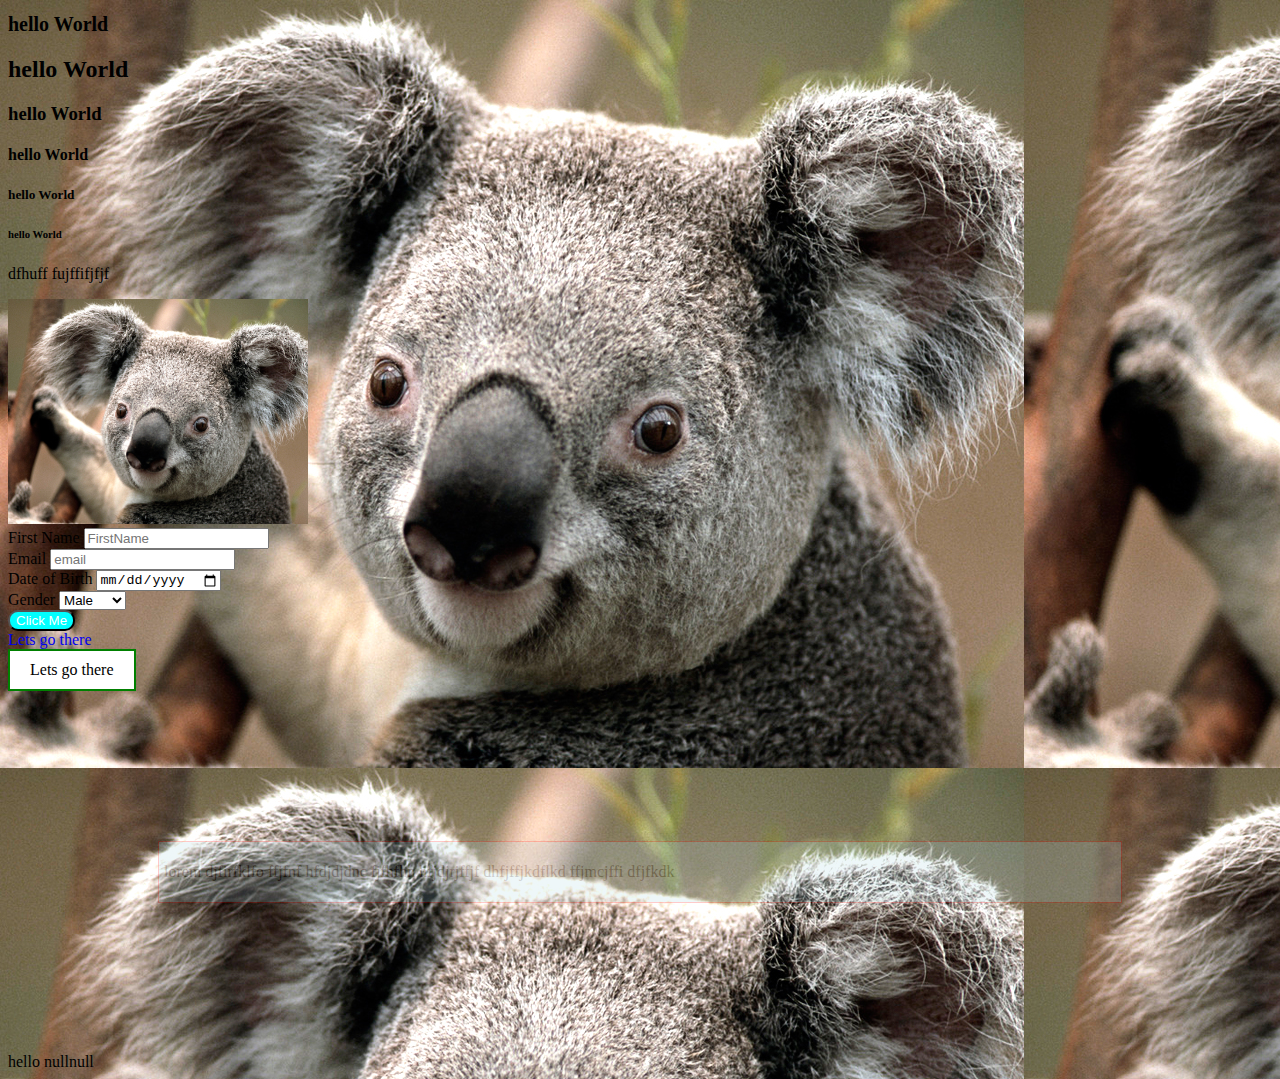
<file: classwork/index.html>
<!DOCTYPE html>
<html>
<head>
  <meta charset="utf-8">
  <link rel="stylesheet" type="text/css" href="asset/css/style.css">
  <title>fatima</title>
   
</head>
<body>
    <h1>hello World</h1>
    <h2>hello World</h2>
    <h3>hello World</h3>
    <h4>hello World</h4>
    <h5>hello World</h5>
    <h6>hello World</h6>
    <p>dfhuff fujffifjfjf</p>
<!--    <a href="www.google.com">Google</a>-->
   <a href="www.google.com">
       <img src="asset/img/Koala.jpg"  width="300">
   </a>
<!--    unordered list and ordered list-->
<!--
    <ul>
        <li>home</li>
        <li>about</li>
        <li>contact</li>
    </ul>
     <ol>
        <li>home</li>
        <li>about</li>
        <li>contact</li>
    </ol>
    
-->
<!--
    <table>
        <thead>
            <th>ID</th>
            <th>First Name</th>
            <th>Last Name</th>
            <th>Email</th>
            <th>Status</th>
            <th>Action</th>
        </thead>
        <tbody>
            <tr>
                <td>1</td>
                <td>Fatima</td>
                <td>Atta</td>
                <td>attafatimah@gmail.com</td>
                <td>Pending</td>
                <td>ddjd</td>
            </tr>
        </tbody>
    </table>
-->
    <form>
        <label>First Name</label>
        <input type="text" placeholder="FirstName">
        <br>
        <label>Email</label>
        <input type="email" placeholder="email">
        <br>
        <label>Date of Birth</label>
        <input type="date">
        <br>
        <label>Gender</label>
        <select>
            <option value="male">Male</option>
            <option value="Female">Female</option>
        </select>
        
    </form>
    <button class="btn">Click Me</button>
    <br>
    <a href="www.google.com" class="datlink" >Lets go there</a>
     <br>
    <a href="www.google.com" class="datlink2" >Lets go there</a>
    <div>
    <p>lorem djfirfklfo ffjfnf hfdjdjdnc fjfhfhn hfjdjrjffjf
        dhfjffjkdflkd ffjmcjffi dfjfkdk</p>
    </div>
    <script src="script.js"></script>
</body>

</html>
</file>
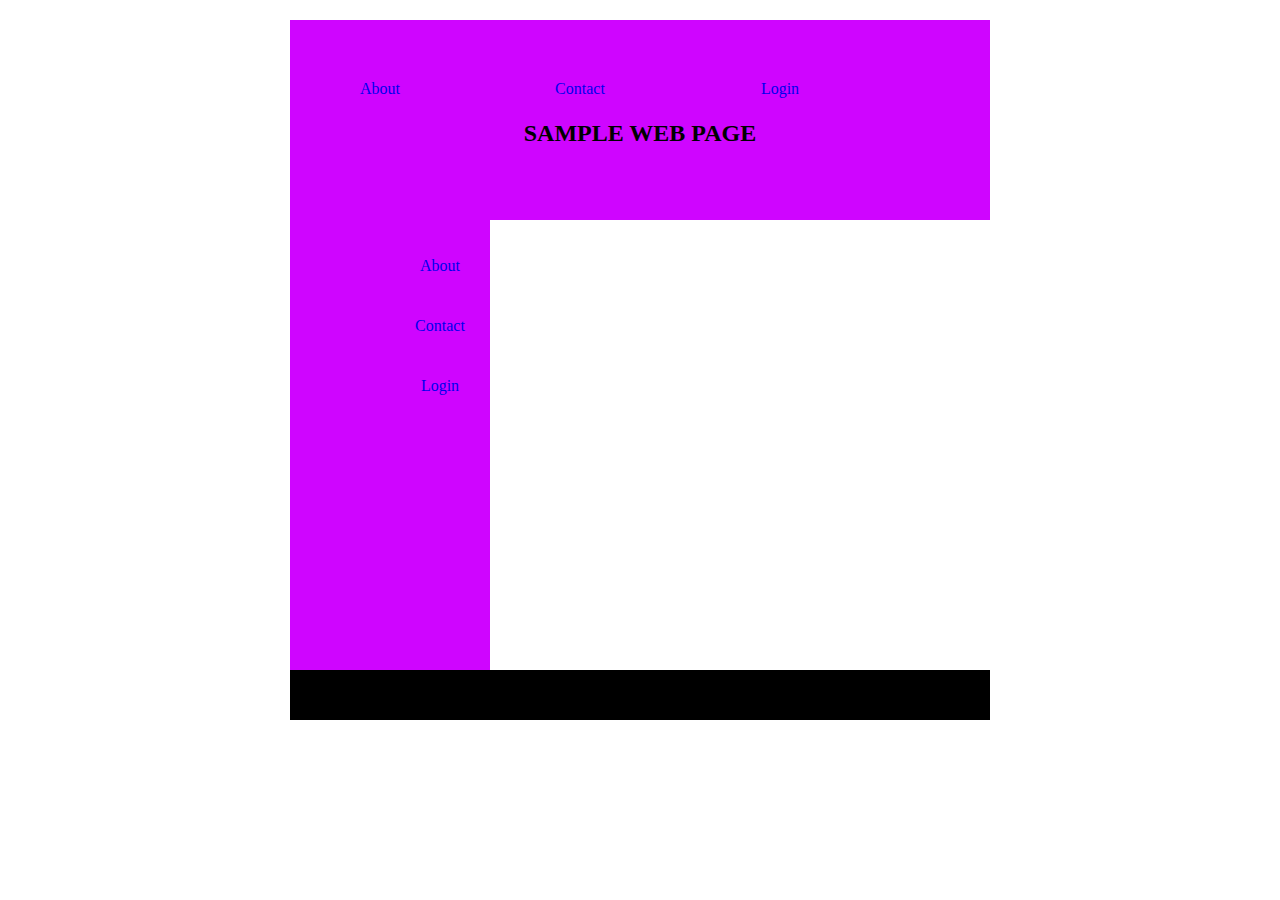
<file: first project/index.html>
<!DOCTYPE html>
<html>
    <head>
        <style>
            body{
              text-align: justify;
              text-decoration-color: black;
              font:times roman;
            
            }
        </style>
        <title>
            SAMPLE WEB PAGE
        </title>
        <link rel="stylesheet" href="style.css">
    </head>
    <body>
        <div class="wrapper">
            <div class="header" >
                <ul id="button">
                    
                <li><a style = "text-decoration: none;" href="about.html" >About</a></li>
                <li> <a style = "text-decoration: none;" href="contact.html">Contact</a></li>
                <li> <a style = "text-decoration: none;" href="login.html">Login</a></li>
                 
                </ul>
                 
            </div>
            <div class="banner">
                <h2 style = " float: centre; text-align: center; margin-top: 0;">SAMPLE WEB PAGE</h2>
            </div>
            <div class="content">
                <div class="left">
                <ul id="button2">
                    
                <li><a style = "text-decoration: none;" href="about.html">About</a></li>
                <li> <a style = "text-decoration: none;"href="contact.html">Contact</a></li>
                <li><a style = "text-decoration: none;" href="login.html">Login</a></li>
                 
                </ul>
                    
                </div>
                <div class="main">
                </div>
            </div>
            <div class="footer">
            </div>
                
        </div>
    </body>
        
</html>
</file>
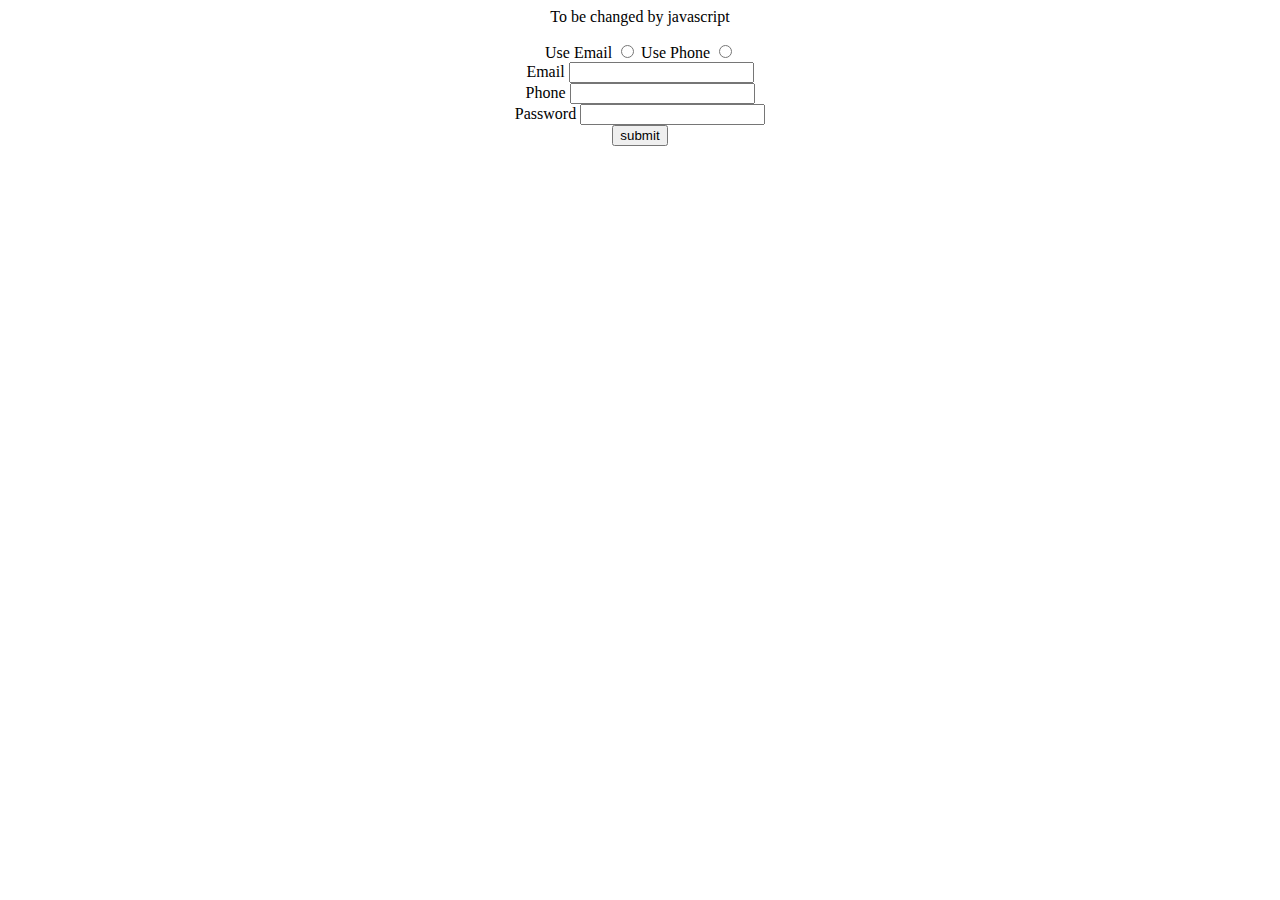
<file: javascriptWeek2/index.html>
<html>
    <head>
    
    </head>
    <body align= 'center'>
        <p> To be changed by javascript </p>
        <form>
       
           Use Email <input type="radio" name="signupstyle" value="use_email" onclick="showField('email')">
            Use Phone <input type="radio" name="signupstyle" value="use_phone" onclick="showField('phone')">
           <br>
        <div id="email_div">
           Email <input type="email" name="my_email" id="my_email" >
            <br>
         </div>
        <div id="phone_div">
             Phone <input type="tel" name="my_phone" id="my_phone" >
            <br>
        </div>
        <div id="pword_div">
            Password <input type="password" name="pwd" id="pwd" >
            <br>
        </div>
            <button onclick=signin()>submit</button>
        </form>
        <script src="script.js">
            
        </script>
    </body>

</html>
</file>
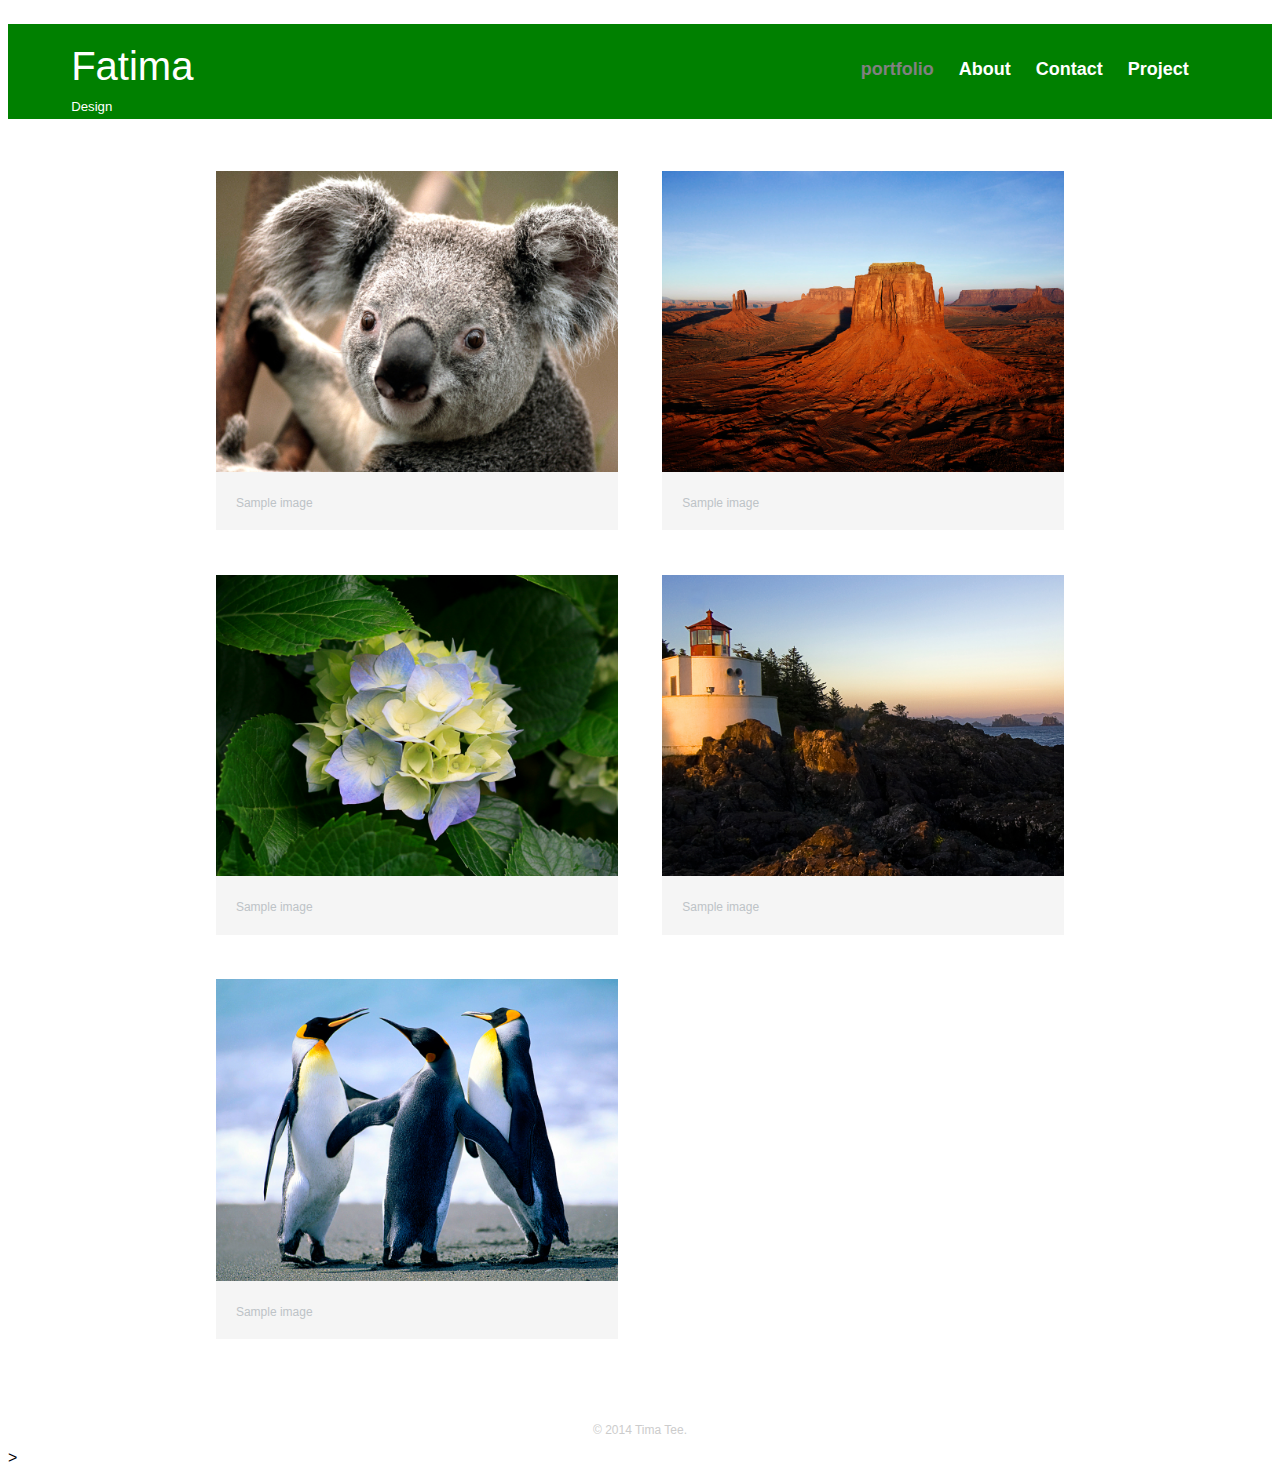
<file: profile/index.html>
<!DOCTYPE html>
<html>
<head>
  <meta charset="utf-8">  
    <title>Tima Tee | Designer</title>
    <link rel = "stylesheet" href="css/main.css">
     <link rel = "stylesheet" href="css/responsive.css">
    <meta name="viewport" content="width=device-width, initialscale=1.0">
</head>
<body >
  <header id="head" >
      <a href="index.html" id="logo">
      <h1 >Fatima</h1> 
      <h2 style = "text-decoration: none;">Design</h2>
      </a>
      <nav id="links"> 
          <ul style = "text-decoration: none; list-style-type: none;">
              <li><a href="index.html" style = "text-decoration: none;" class="selected"> portfolio</a></li>
              <li><a href="about.html" style = "text-decoration: none;">About</a></li>
              <li><a href="contact.html" style = "text-decoration: none;">Contact</a></li>
              <li><a href="project.html" style = "text-decoration: none;">Project</a></li>
          </ul>
      </nav>
          
  </header>
<div id="wrapper">
  <section>
      <ul id ="gallery">
           <li>
               <a href="img/Koala.jpg" style = "text-decoration: none;">
                <img src="img/Koala.jpg" alt="">
                <p>Sample image</p>
              </a>
           </li>   
           <li>
                <a href="img/Desert.jpg" style = "text-decoration: none;">
                  <img src="img/Desert.jpg" alt="">
                  <p>Sample image</p>
                </a>
          </li>
           <li>
                <a href="img/Hydrangeas.jpg" style = "text-decoration: none;">
                 <img src="img/Hydrangeas.jpg" alt="">
                 <p>Sample image</p>
                </a>
           </li>
           <li>
                <a href="img/Lighthouse.jpg" style = "text-decoration: none;">
                 <img src="img/Lighthouse.jpg" alt="">
                <p>Sample image</p>
                </a>
           </li>
           <li>
                <a href="img/Penguins.jpg" style = "text-decoration: none;">
                   <img src="img/Penguins.jpg" alt="">
                   <p>Sample image</p>
                </a>
            </li>
      </ul>
  </section>
  <footer>
      <p> &copy; 2014 Tima Tee.</p>
  </footer>
</div>   
</body>
    <script src="script.js"></script>>

</html>
</file>
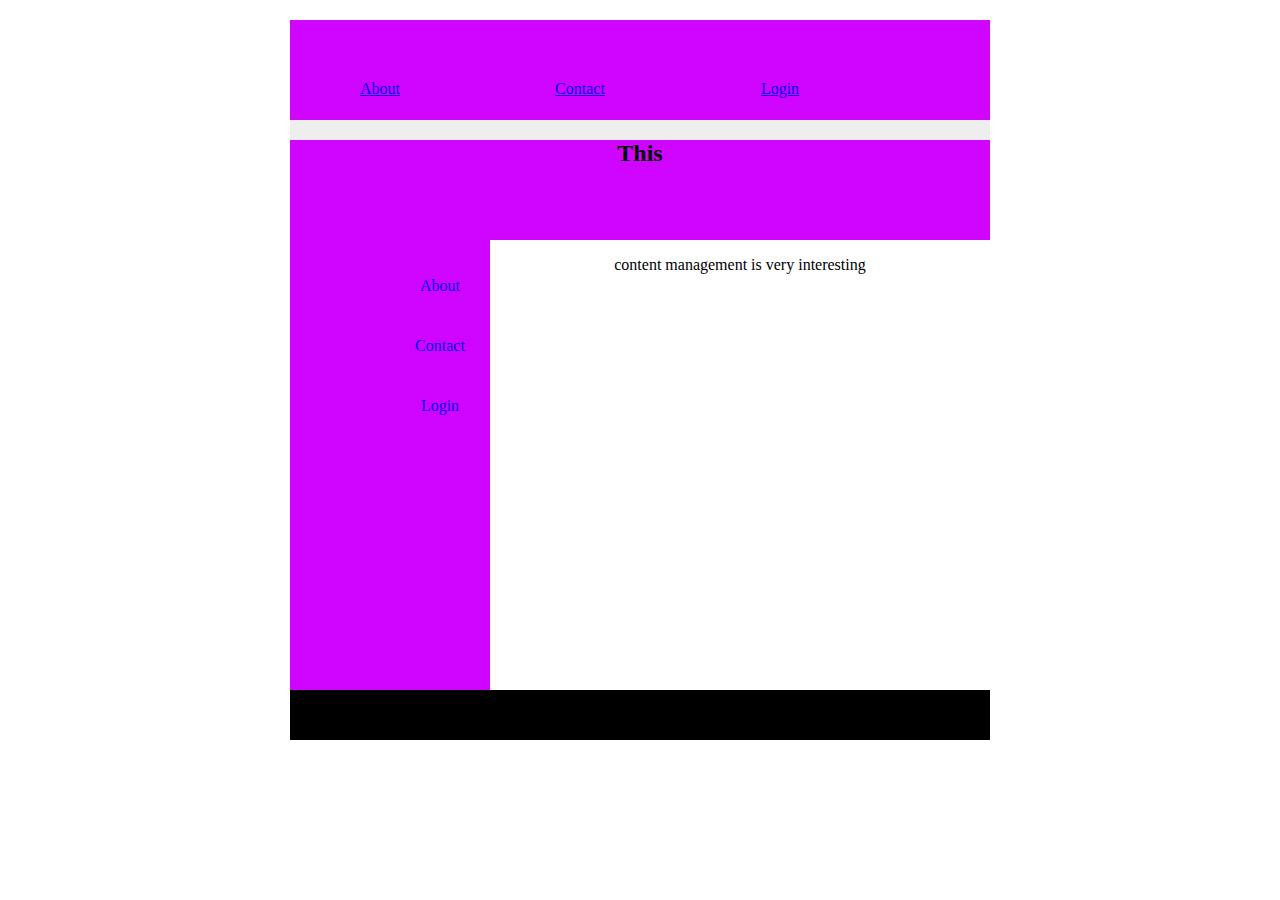
<file: first project/about.html>
<!DOCTYPE html>
<html>
    <head>
        <style>
            body{
              text-align: justify;
              text-decoration-color: black;
              font:times roman;
            
            }
        </style>
        <title>
            SAMPLE WEB PAGE
        </title>
        <link rel="stylesheet" href="style.css">
    </head>
    <body>
        <div class="wrapper">
            <div class="header" style = "align-button: center;">
                <ul id="button">
                    <li><a href="about.html">About</a></li>
                    <li> <a href="contact.html">Contact</a></li>
                    <li><a href="login.html">Login</a></li>
                </ul> 
            </div>
            
            <div class="banner">
                <h2 style = "text-align: center; ">This</h2>
            </div>
            
            <div class="content">
                
                <div class="left">
                   <ul id="button2">
                    <li><a style = "text-decoration: none;" href="about.html">About</a></li>
                    <li> <a style = "text-decoration: none;"href="contact.html">Contact</a></li>
                    <li><a style = "text-decoration: none;" href="login.html">Login</a></li>
                  </ul>
                </div>
                <div class="main">
                    <p style="text-align: center">content management is very interesting</p>
                </div>
            </div>
            
            <div class="footer">
            </div>
                
        </div>
    </body>
        
</html>
</file>
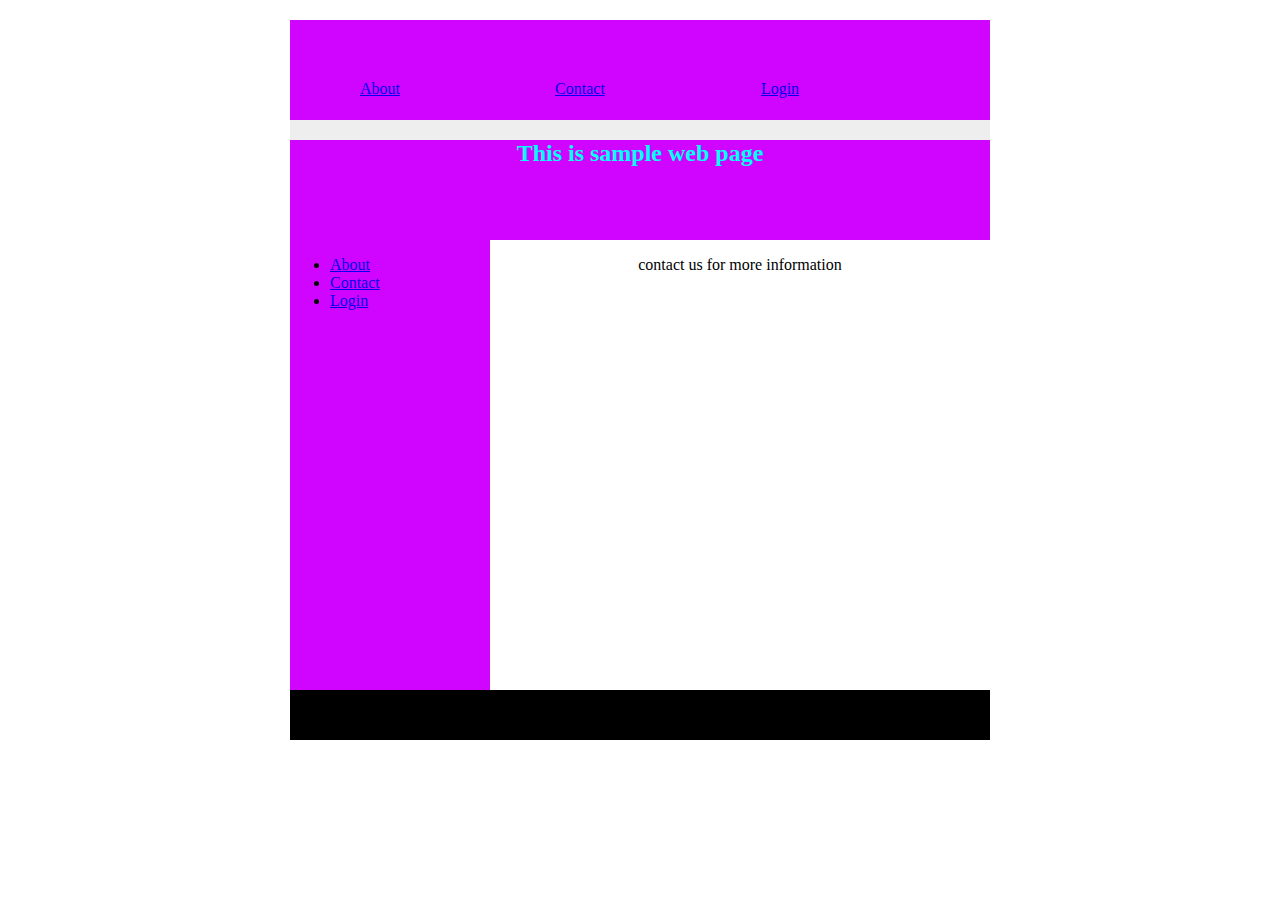
<file: first project/contact.html>
<!DOCTYPE html>
<html>
    <head>
        <style>
            body{
              text-align: justify;
              text-decoration-color: black;
              font:times roman;
            
            }
        </style>
        <title>
            SAMPLE WEB PAGE
        </title>
        <link rel="stylesheet" href="style.css">
    </head>
    <body>
        <div class="wrapper">
            <div class="header" style = "align-button: center;">
                <ul id="button">
                    
                <li><a href="about.html">About</a></li>
                <li> <a href="contact.html">Contact</a></li>
                <li><a href="login.html">Login</a></li>
                 
                </ul>
                 
            </div>
            <div class="banner">
                <h2 style = "text-align: center; color: aqua; ">This is sample web page</h2>
            </div>
            <div class="content">
                <div class="left">
                <ul>
                    
                <li><a href="about.html">About</a></li>
                <li> <a href="contact.html">Contact</a></li>
                <li><a href="login.html">Login</a></li>
                 
                </ul>
                    
                </div>
                <div class="main">
                    <p style="text-align: center">contact us for more information</p>
                </div>
            </div>
            <div class="footer">
            </div>
                
        </div>
    </body>
        
</html>
</file>
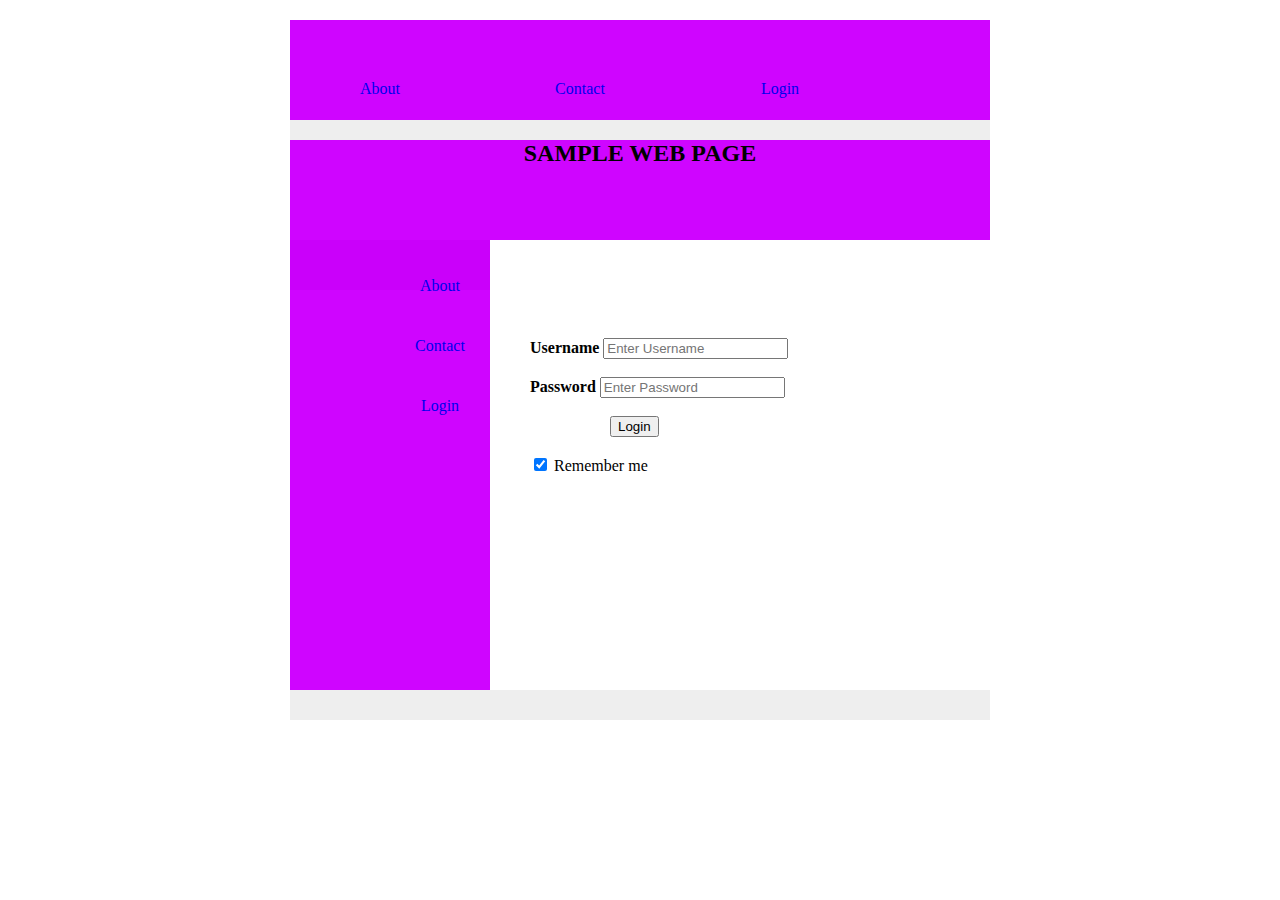
<file: first project/login.html>
<!DOCTYPE html>
<html>
    <head>
        <style>
            body{
              text-align: justify;
              text-decoration-color: black;
              font:times roman;
            
            }
        </style>
        <title>
            SAMPLE WEB PAGE
        </title>
        <link rel="stylesheet" href="style.css">
    </head>
    <body>
        <div class="wrapper">
            <div class="header" >
                <ul id="button">
                    
                <li><a style = "text-decoration: none;" href="about.html" >About</a></li>
                <li> <a style = "text-decoration: none;" href="contact.html">Contact</a></li>
                <li> <a style = "text-decoration: none;" href="login.html">Login</a></li>
                 
                </ul>
                 
            </div>
            <div class="banner">
                <h2 style = " float: centre; text-align: center; ">SAMPLE WEB PAGE</h2>
            </div>
            <div class="content">
                <div class="left">
                <ul id="button2">
                    
                <li><a style = "text-decoration: none;" href="about.html">About</a></li>
                <li> <a style = "text-decoration: none;"href="contact.html">Contact</a></li>
                <li><a style = "text-decoration: none;" href="login.html">Login</a></li>
                 
                </ul>
                    
                </div>
                <div class="main">
                    <form  class="form">
                     <div class="form">
                         <label><br> <b>Username</b></label>
                         <input type="text" placeholder="Enter Username" name="uname" required></br>
                          <label><br> <b>Password</b></label>
                         <input type="password" placeholder="Enter Password" name="psw" required></br>
                        <br> <button type="submit" style = "margin-left: 80px;">Login</button></br>
                         <label><br>
                          <input type="checkbox" checked="checked" name="Remember"> Remember me
                         </br></label>
                          
                    </form>
                </div>
            </div>
            <div class="footer">
            </div>
                
        </div>
    </body>
        
</html>
</file>
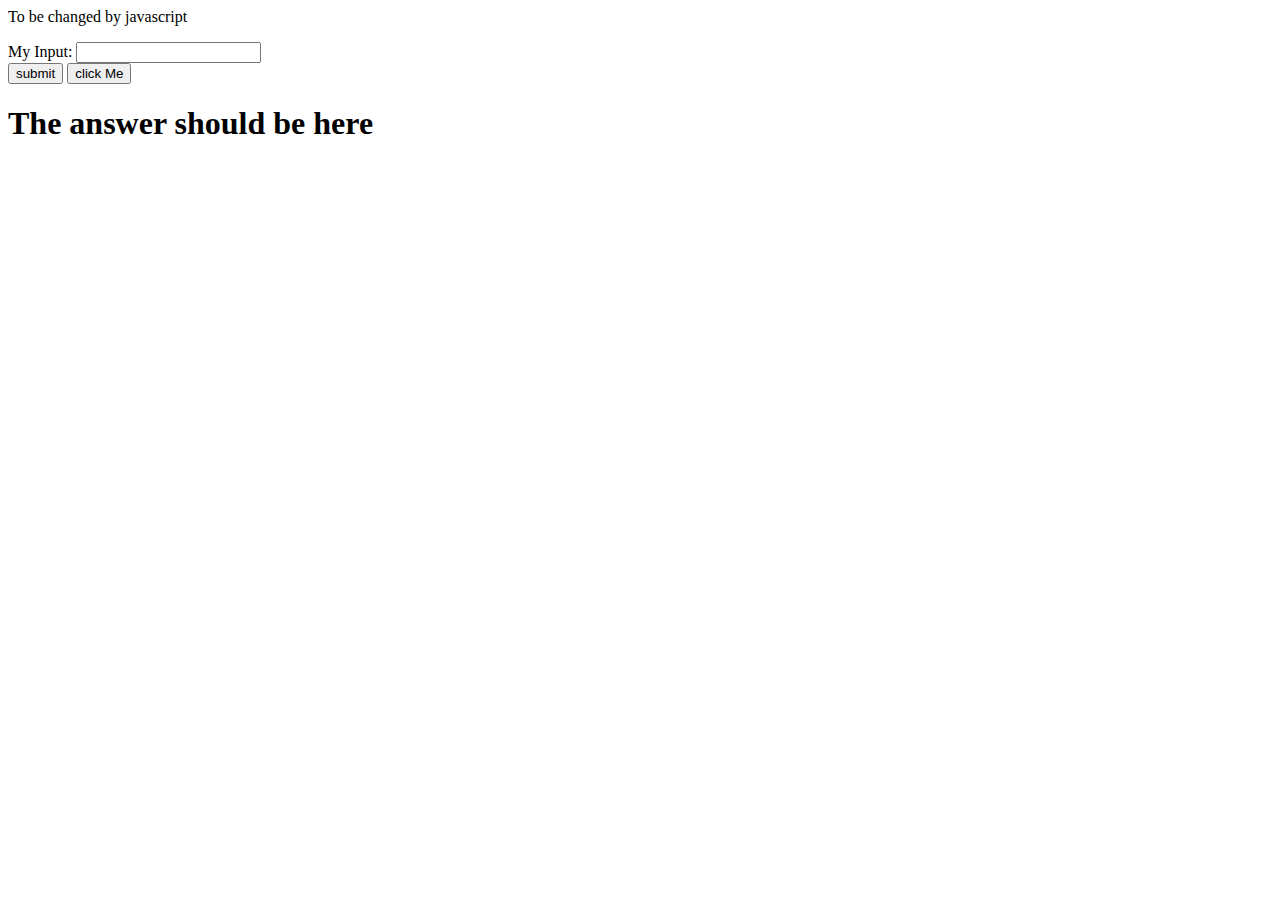
<file: javascript/intro.html>
<html>
    <head>
    
    </head>
    <body>
        <p> To be changed by javascript </p>
        <span >My Input: </span>
        <input name="my_data" id="my_number" >
        <br>
        <button onclick="divide()" >submit</button>
        <button onclick="showMe()"> click Me</button>
        <h1 id= "foo">The answer should be here</h1>
        <script src="functions.js">
            
        </script>
    </body>

</html>
</file>
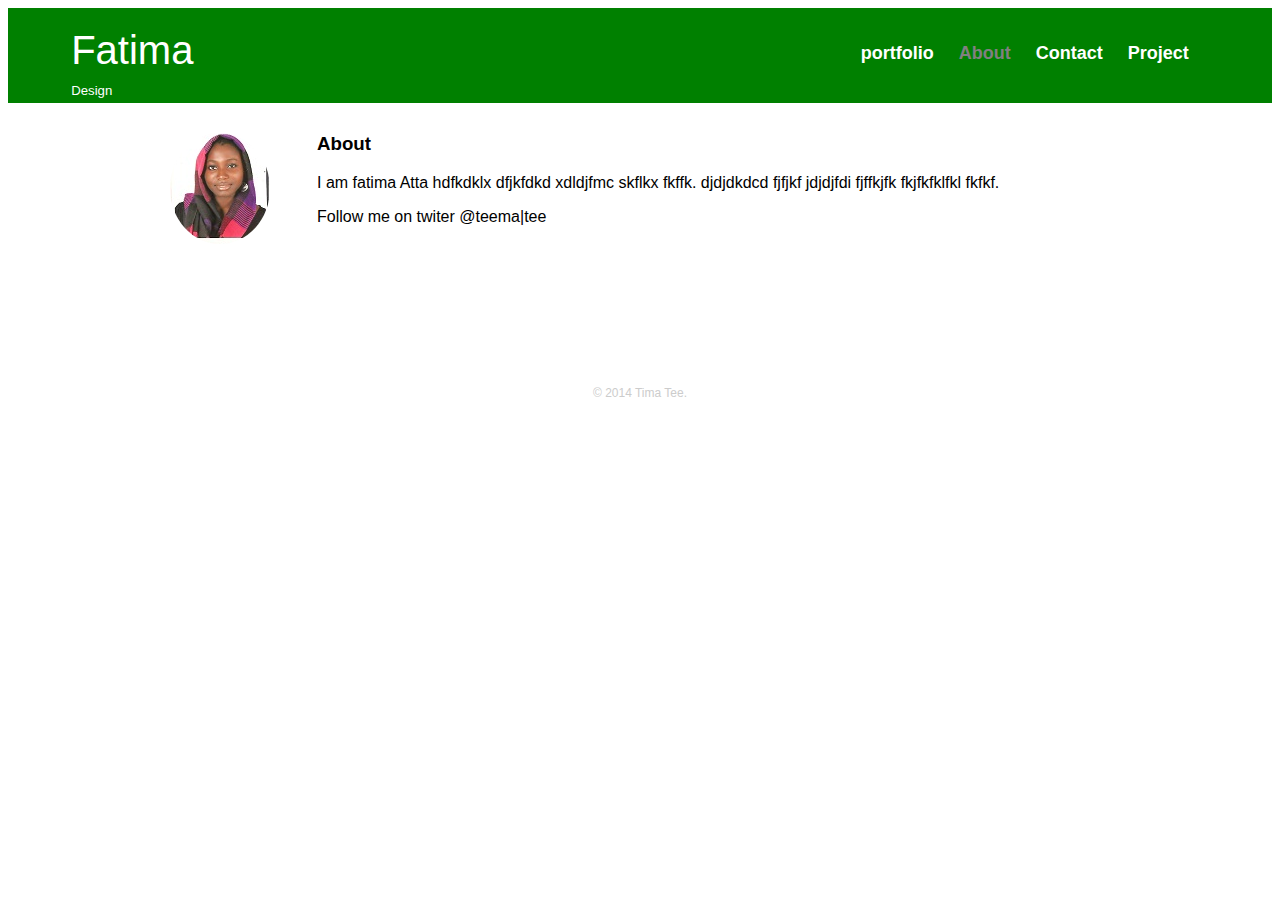
<file: profile/about.html>
<!DOCTYPE html>
<html>
<head>
  <meta charset="utf-8">  
    <title>Tima Tee | Designer</title>
    <link rel = "stylesheet" href="css/main.css">
     <link rel = "stylesheet" href="css/responsive.css">
     <meta name="viewport" content="width=device-width, initialscale=1.0">
</head>
<body >
  <header id="head" >
      <a href="index.html" id="logo">
      <h1 >Fatima</h1> 
      <h2 style = "text-decoration: none;">Design</h2>
      </a>
      <nav id="links"> 
          <ul style = "text-decoration: none; list-style-type: none;">
              <li><a href="index.html" style = "text-decoration: none;" > portfolio</a></li>
              <li><a href="about.html" style = "text-decoration: none;" class="selected">About</a></li>
              <li><a href="contact.html" style = "text-decoration: none;" >Contact</a></li>
              <li><a href="project.html" style = "text-decoration: none;">Project</a></li>
          </ul>
      </nav>
          
  </header>
<div id="wrapper">
  <section>
        <img src="img/fatima.jpg" alt="tima tee profile picture" class="profile">
        <h3> About</h3>
        <p> I am fatima Atta hdfkdklx dfjkfdkd xdldjfmc skflkx fkffk. djdjdkdcd fjfjkf jdjdjfdi fjffkjfk fkjfkfklfkl fkfkf.</p>
        <p>Follow me on twiter @teema|tee</p>
  </section>
  <footer>
      <p> &copy; 2014 Tima Tee.</p>
  </footer>
</div>   
</body>

</html>
</file>
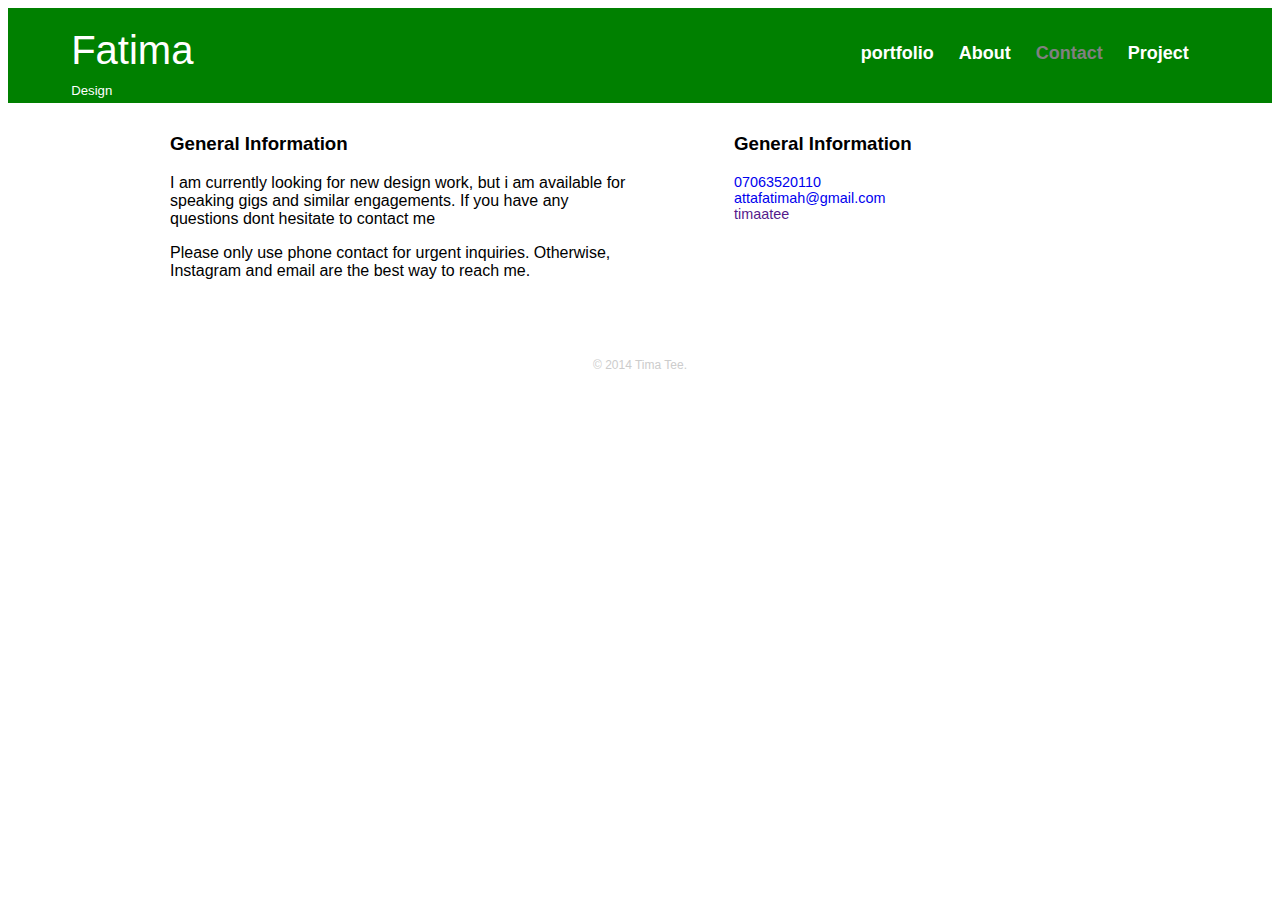
<file: profile/contact.html>
<!DOCTYPE html>
<html>
<head>
  <meta charset="utf-8">  
    <title>Tima Tee | Designer</title>
    <link rel = "stylesheet" href="css/main.css">
     <link rel = "stylesheet" href="css/responsive.css">
     <meta name="viewport" content="width=device-width, initialscale=1.0">
</head>
<body >
  <header id="head" >
      <a href="index.html" id="logo">
      <h1 >Fatima</h1> 
      <h2 style = "text-decoration: none;">Design</h2>
      </a>
      <nav id="links"> 
          <ul style = "text-decoration: none; list-style-type: none;">
              <li><a href="index.html" style = "text-decoration: none;" > portfolio</a></li>
              <li><a href="about.html" style = "text-decoration: none;">About</a></li>
              <li><a href="contact.html" style = "text-decoration: none;" class="selected">Contact</a></li>
              <li><a href="project.html" style = "text-decoration: none;"> Project</a></li>
          </ul>
      </nav>
          
  </header>
<div id="wrapper">
  <section id="primary">
      <h3>General Information</h3>
      <p>I am currently looking for new design work, but i am available for speaking gigs and similar engagements. If you have any questions dont hesitate to contact me</p>
      <p>Please only use phone contact for urgent inquiries. Otherwise, Instagram  and email are the best way to reach me. </p>
  </section>
   
  <section id="secondary">
      <h3>General Information</h3>
    <ul class="contactinfo">
        <li class="phone"><a href="tel:07063520110" style = "text-decoration: none;">07063520110</a></li>
        <li class=""><a href="mailto:attafatimah@gmail.com" style = "text-decoration: none;">attafatimah@gmail.com</a></li>
        <li class="instagram"><a href="" style = "text-decoration: none;">timaatee</a></li>
    </ul>
  </section>
  <footer>
      <p> &copy; 2014 Tima Tee.</p>
  </footer>
</div>   
</body>

</html>
</file>
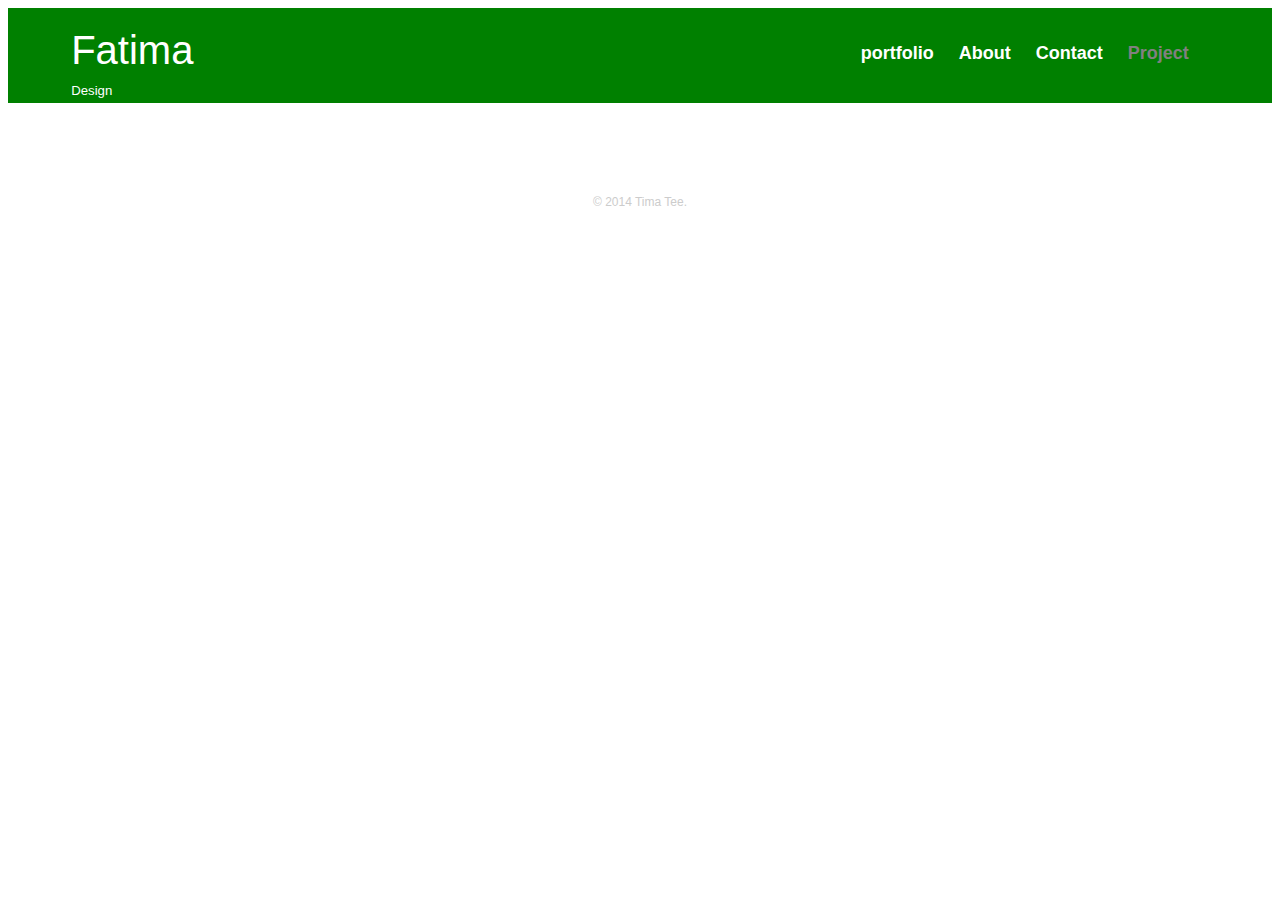
<file: profile/project.html>
<!DOCTYPE html>
<html>
<head>
  <meta charset="utf-8">  
    <title>Tima Tee | Designer</title>
    <link rel = "stylesheet" href="css/main.css">
     <link rel = "stylesheet" href="css/responsive.css">
    <meta name="viewport" content="width=device-width, initialscale=1.0">
</head>
<body >
  <header id="head" >
      <a href="index.html" id="logo">
      <h1 >Fatima</h1> 
      <h2 style = "text-decoration: none;">Design</h2>
      </a>
      <nav id="links"> 
          <ul style = "text-decoration: none; list-style-type: none;">
              <li><a href="index.html" style = "text-decoration: none;" > portfolio</a></li>
              <li><a href="about.html" style = "text-decoration: none;">About</a></li>
              <li><a href="contact.html" style = "text-decoration: none;">Contact</a></li>
              <li><a href="project.html" style = "text-decoration: none;" class="selected">Project</a></li>
          </ul>
      </nav>
          
  </header>
<div id="wrapper">
  <section>
      
  </section>
  <footer>
      <p> &copy; 2014 Tima Tee.</p>
  </footer>
</div>   
</body>

</html>
</file>
<file: classwork/asset/css/style.css>
html{
    background-color: #fff;
    background-image: url(../img/Koala.jpg);
    background-size: auto;
}
p{
    background-color: none;
}
h1{
    color: #000;
    font-family: cursive;
    font-size: 20px;
}
ul{
    list-style-type: none;
    display: inline;
}
.btn{
    border-radius: 10px;
    color: #fff;
    background-color: aqua;
}

.datlink{
    text-decoration: none
}

.datlink:hover{
    color: green;
    text-decoration: none
}
.datlink2{
    background-color: white;
    color: black;
    border: 2px solid green;
    padding: 10px 20px;
    text-align: center;
    text-decoration: none;
    display: inline-block;
}
.datlink2:hover{
    background-color: green;
    color: white;
}
div{
    margin: 150px;
    border: 1px solid red;
    background-color: lightblue;
    padding: 5px;
    opacity: 20%;
    padding: 5px;
}
</file>
<file: first project/style.css>
.wrapper{
    width: 700px;
    height: 700px;
    background: #eeeeee;
    margin: 0 auto;
    margin-top: 20px;
    margin-bottom: 20px;
}
.header{
    width:100%;
    height: 100px;
    background:rgba(206, 0, 255, 0.98);
}
#button li{
    list-style: none;
    margin-right:100px;
    width: 100px;
    float: left; 
    text-align: center; 
    line-height: normal;
    position: relative;
    top: 60px;
    bottom: 59px;
    
}
.banner{
    width: 100%;
    height: 100px;
    background: rgba(206, 0, 255, 0.98);
}
.content{
    width: 100%;
    height: 450px;
    background: white;

}
.left{
    width: 200px;
    float: left;
    background: rgba(206, 0, 255, 0.98);
    height: 100%;
}
#button2 li{
    list-style: none;
    margin-right:50px;
    width: 100px;
    float: left; 
    text-align: center; 
    line-height: normal;
    position: relative;
    left: 60px;
    right: 100px;
    line-height: 60px;
    
}
.main{
    float: right;
    width: 500px;
    height: 100%;
    background: white;
}
.form{
    width: 100%;
    padding: 20px;
    margin: 20px 0;
    display: inline-block;
    box-sizing: border-box;

    
}
.footer{
    width: 100%;
    height: 50px;
    background:black; 
    
}
</file>
<file: profile/css/main.css>
#wrapper{
    max-width: 940px;
    margin: 0 auto;
    padding: 0 5%;  
}
header{
    float: left;
    margin: 0 0 30px 0;
    padding: 5px 0 0 0;
    width: 100%
}

#head{
    background-color: green;
    border-color: green;
    
   
}
#links{
    color:  #062606;
    list-style-type: none;
}

#logo{
    text-align: center;
    margin: 0;
    text-decoration: none;
}

h1, h2{
    color: white;
    font-family: sans-serif;
    font-size: 1.5em;
    margin: 15px 0;  
    font-weight: normal;
     text-decoration: none;
}
 h2{
    color: white;
    font-family: sans-serif;
    font-size: 0.75em;
    margin: -5px 0 0;    
}
h3{
    margin: 0 0 1em 0;
}
nav a, nav a:visited{
    background-color: rgba(0, 128, 0, 0.47);
    color: white;
}

nav a.selected, nav a:hover{
    color: gray;
}
nav{
    text-align: center;
    margin: 20px 0 0;
    padding: 10px 0;
    list-style: none;
}
 
nav ul{
    list-style: none;
    margin: 0 10px;
    padding: 0;
}

nav li{
    display: inline-block;
}
nav a{
    font-weight: 800;
    padding: 10px 10px;
}

body{
    background: white;
    font-family: sans-serif;
}
#gallery{
    margin: 2.5%;
    padding: 0;
    list-style: none;
}
#gallery li{
    float: left;
    width: 45%;
    margin: 2.5%;
    background-color: #f5f5f5;
    color: #bdc3c7;
}
#gallery li a p{
    margin: 0;
    padding: 5%;
    font-size: 0.75em;
    color: #bdc3c7;
}
.profile{
    display: block;
    max-width: 150px;
    margin: 0 auto 30px;
    border-radius: 100%;
    
}
img{
    max-width: 100%;
    max-height: 100%;

}
.contactinfo{
    list-style-type: none;
    margin: 0;
    padding: 0;
    font-size: 0.9em;
    text-decoration: none;
}
footer{
    font-size: 0.75em;
    text-align: center;
    padding-top: 50px;
    color: #cccccc;
    clear: both;
}
</file>
<file: profile/css/responsive.css>
@media screen and (min-width: 480px){
    #primary{
        width: 50%;
        float: left;
    }
    #secondary{
        width: 40%;
        float: right;
    }
    .profile{
        float: left;
        margin: 0 5% 80px 0;
    }
}
@media screen and (min-width: 660px){
    nav{
        background: none;
        float: right;
        font-size: 1.125em;
        margin-right: 5%;
        text-align: right;
        width: 45%;
            
    }
    #logo{
        float: left;
        margin-left: 5%;
        text-align: left;
        width: 45%;
            
    }
    h1{
        font-size: 2.5em;
    }
    h2{
        font-size: 0.825em;
        margin-bottom: 2opx;
    }
    header{
        border-bottom: 5px solid #599a58;
        magin margin-bottom: 60px;
    }
}
</file>
